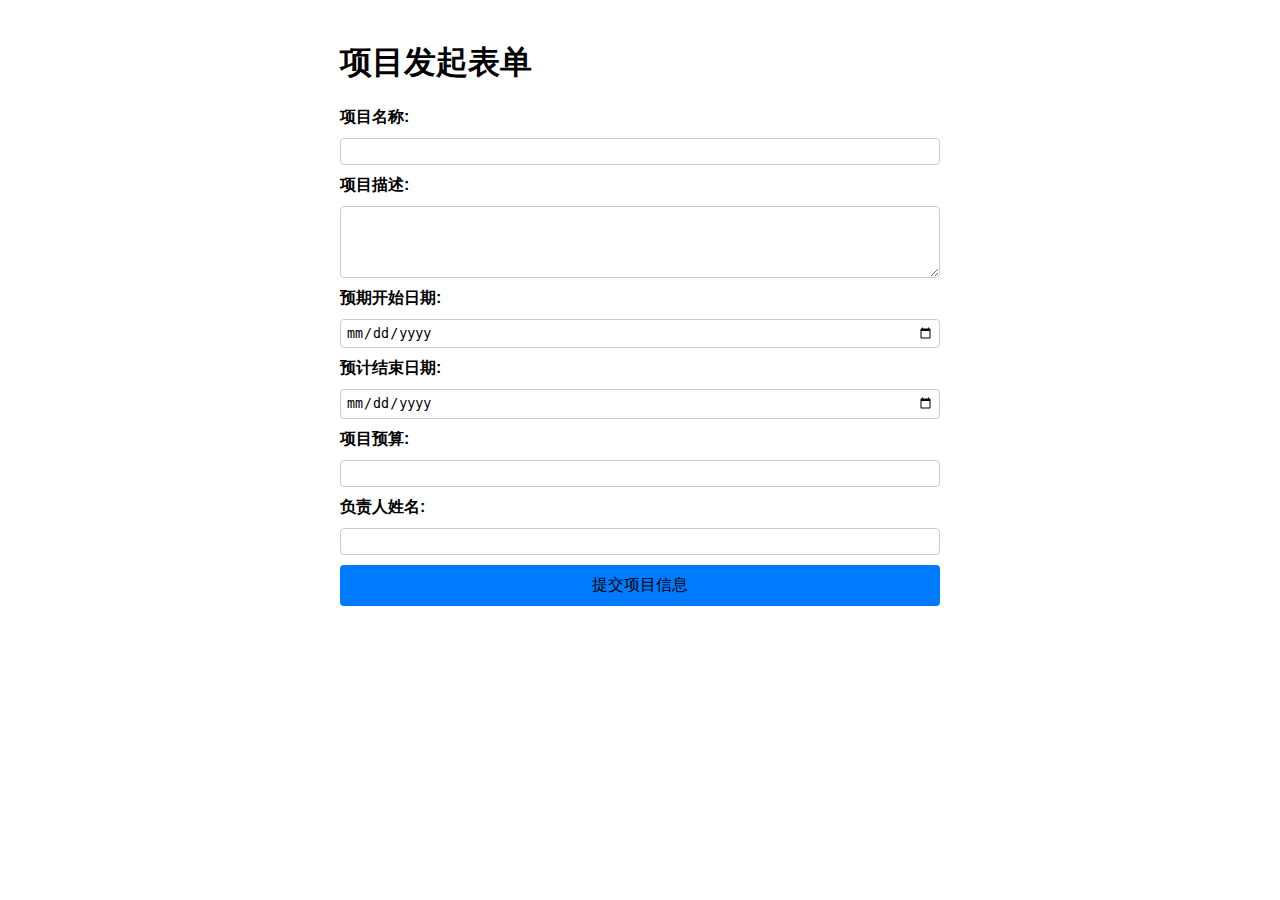
<file: faqi.html>
<!DOCTYPE html>
<html lang="en">

<head>
    <meta charset="UTF-8">
    <meta name="viewport" content="width=device-width, initial-scale=1.0">
    <title>项目发起表单</title>
    <style>
        /* Add some basic styling for the form */
        body {
            font-family: Arial, sans-serif;
            max-width: 600px;
            margin: auto;
            padding: 20px;
        }

        form {
            display: flex;
            flex-direction: column;
            gap: 10px;
        }

        label {
            font-weight: bold;
        }

        input,
        textarea,
        select {
            padding: 5px;
            border: 1px solid #ccc;
            border-radius: 4px;
            box-sizing: border-box;
        }

        button {
            background-color: #007BFF;
            color: white;
            padding: 10px 20px;
            border: none;
            border-radius: 4px;
            cursor: pointer;
            font-size: 16px;
        }
        a{
          text-decoration: none;
          color: #000000;
        }
    </style>
</head>

<body>
    <h1>项目发起表单</h1>

    <form action="/submit-project" method="POST"> <!-- Replace "/submit-project" with your actual endpoint -->
        <label for="project-name">项目名称:</label>
        <input type="text" id="project-name" name="projectName" required>

        <label for="project-description">项目描述:</label>
        <textarea id="project-description" name="projectDescription" rows="4" required></textarea>

        <label for="start-date">预期开始日期:</label>
        <input type="date" id="start-date" name="startDate" required>

        <label for="end-date">预计结束日期:</label>
        <input type="date" id="end-date" name="endDate" required>

        <label for="budget">项目预算:</label>
        <input type="number" id="budget" name="budget" min="0" step="0.01" required>

        <label for="responsible-person">负责人姓名:</label>
        <input type="text" id="responsible-person" name="responsiblePerson" required>

        <button class="tj" type="submit"><a href="./index.html">提交项目信息</a></button>
    </form>
</body>


</html>
</file>
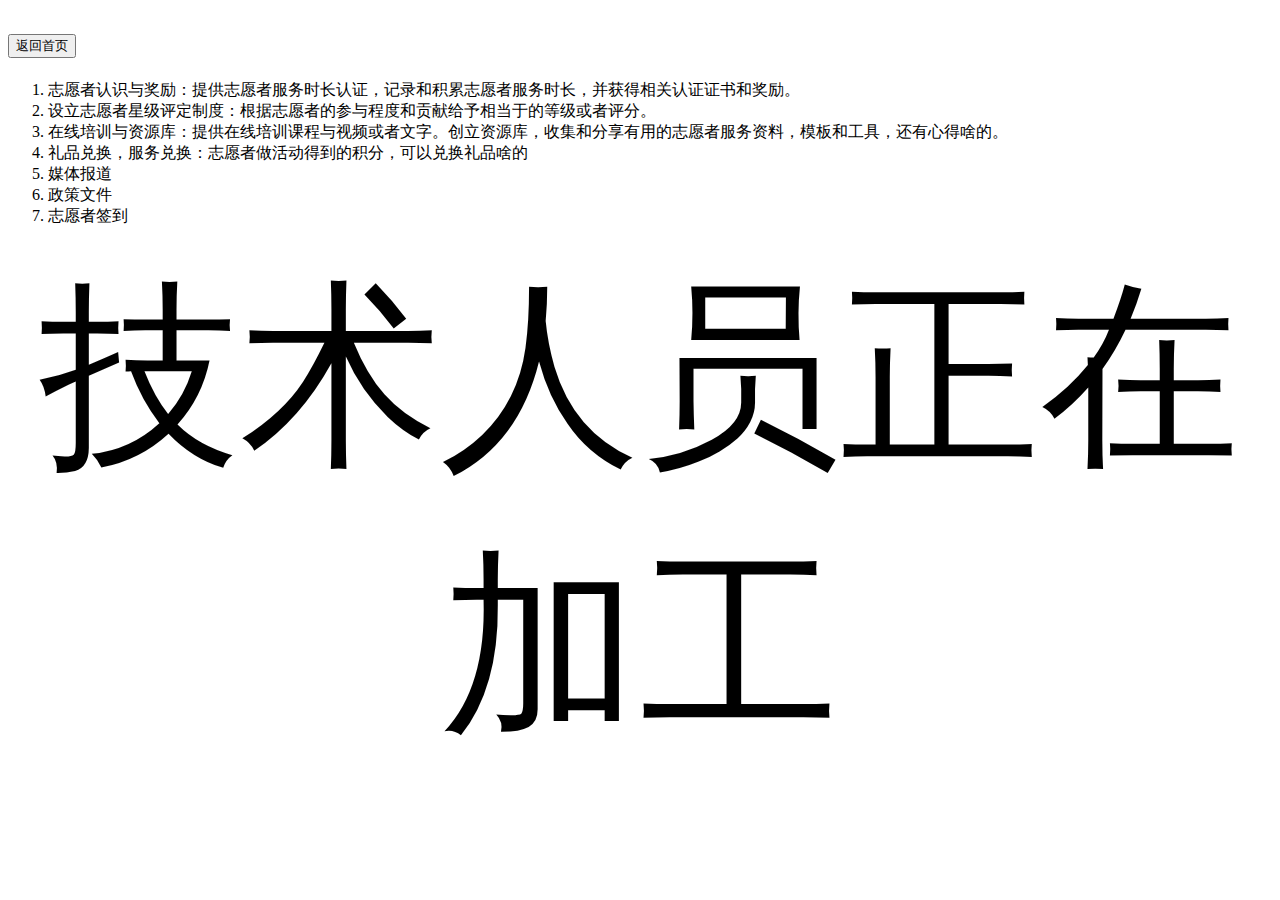
<file: guanyu.html>
<!DOCTYPE html>
<html lang="zh">

<head>
    <meta charset="UTF-8">
    <meta name="viewport" content="width=device-width, initial-scale=1.0">
    <title>志愿者服务</title>
    <style>
        div{
            text-align: center;
            font-size: 200px;
            font-weight: 500;
        }
    </style>
</head>

<body>
    <h1><button onclick="location.href='index.html'">返回首页</button>
</h1>
    <ol>
        <li>志愿者认识与奖励：提供志愿者服务时长认证，记录和积累志愿者服务时长，并获得相关认证证书和奖励。</li>
        <li>设立志愿者星级评定制度：根据志愿者的参与程度和贡献给予相当于的等级或者评分。</li>
        <li>在线培训与资源库：提供在线培训课程与视频或者文字。创立资源库，收集和分享有用的志愿者服务资料，模板和工具，还有心得啥的。</li>
        <li>礼品兑换，服务兑换：志愿者做活动得到的积分，可以兑换礼品啥的</li>
        <li>媒体报道</li>
        <li>政策文件</li>
        <li>志愿者签到</li>
    </ol>

    <div>         
        技术人员正在加工
    </div>
</body>

</html>
</file>
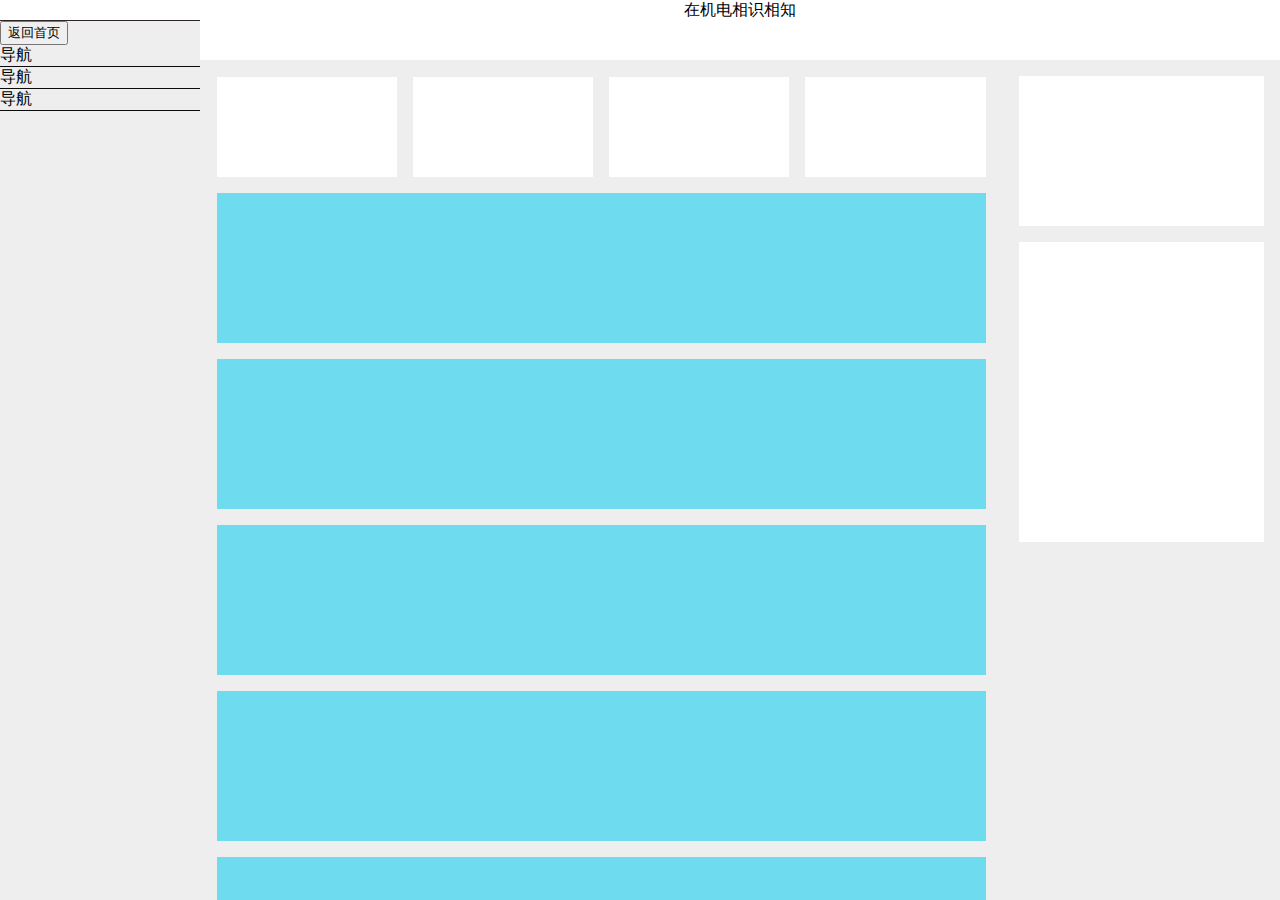
<file: luntan.html>
<!DOCTYPE html>
<html lang="en">

<head>
    <meta charset="UTF-8">
    <meta http-equiv="X-UA-Compatible" content="IE=edge">
    <meta name="viewport" content="width=device-width, initial-scale=1.0">
    <title>Flex 布局</title>
    <style>
        body {
            margin: 0;
            height: 100vh;
            background-color: #eee;
        }

        /* *{
            border: 1px solid black;
        } */
        .yinying {
            box-shadow: rgb(121, 119, 119);
        }

        .flex {
            display: flex;
        }

        .baiSe {
            background-color: white;
        }

        .flex1 {
            flex: 1;
        }

        .column {
            flex-direction: column;
        }

        .lanSe {
            background-color: rgb(110, 219, 239);
        }

        .mg9 {
            margin: 9px;
        }

        .mgr8 {
            margin: 8px;
        }

        .mgt8 {
            margin: 8px;
        }

        @media (max-width:600px) {
            .ceBian {
                display: none;
            }

            .neirong {
                flex-direction: column;
            }

            .shuju {
                flex-direction: column;
            }

        }
    </style>
</head>

<body class="flex">
    <!--侧边框-->
    <div style="width: 200px; height: 20px; z-index: 2;" class="baiSe yinying">
        <!--头像-->
        <div class="flex" style="padding: 10px;
    align-items: center;
    justify-content: center;
    border-bottom: 1px solid #2e2525;">
        </div>
        <!--导航-->
        <div>
            <button onclick="location.href='index.html'">返回首页</button>
        </div>
        <div style="border-bottom: 1px solid rgb(11, 11, 11);">
            导航
        </div>
        <div style="border-bottom: 1px solid rgb(11, 11, 11);">
            导航
        </div>
        <div style="border-bottom: 1px solid rgb(11, 11, 11);">
            导航
        </div>
    </div>
    <!--主区域-->
    <div class="flex1 flex column">
        <!--头部栏-->
        <div style="height: 60px; text-align: center; z-index: 1;" class="baiSe">在机电相识相知</div>
        <!--内容区-->
        <div style="overflow: auto;" class="flex1 flex neirong">
            <!--左区-->
            <div style="flex: 3;" class="flex column mg9">
                <!--数据区-->
                <div class="flex shuju">
                    <!--数据块-->
                    <div style="height: 100px; justify-items: center; text-align: center;"
                        class="flex1 baiSe yinying mgr8"></div>
                    <div style="height: 100px; justify-items: center; text-align: center;"
                        class="flex1 baiSe yinying mgr8"></div>
                    <div style="height: 100px; justify-items: center; text-align: center;"
                        class="flex1 baiSe yinying mgr8"></div>
                    <div style="height: 100px; justify-items: center; text-align: center;"
                        class="flex1 baiSe yinying mgr8"></div>
                </div>
                <!--列表区-->
                <div class="flex column">
                    <!--列表项-->
                    <div style="height: 150px;" class="lanSe mgr8"></div>
                    <div style="height: 150px;" class="lanSe mgr8"></div>
                    <div style="height: 150px;" class="lanSe mgr8"></div>
                    <div style="height: 150px;" class="lanSe mgr8"></div>
                    <div style="height: 150px;" class="lanSe mgr8"></div>
                </div>
            </div>
            <!--右区-->
            <div style="flex: 1;" class="flex column mgr8 mgt8">
                <!--提示区-->
                <div style="height: 150px;" class="flex column baiSe yinying mgt8"></div>
                <!--消息区-->
                <div style="height: 300px;" class="mgt8 baiSe yinying"></div>
            </div>
        </div>
    </div>
</body>

</html>
</file>
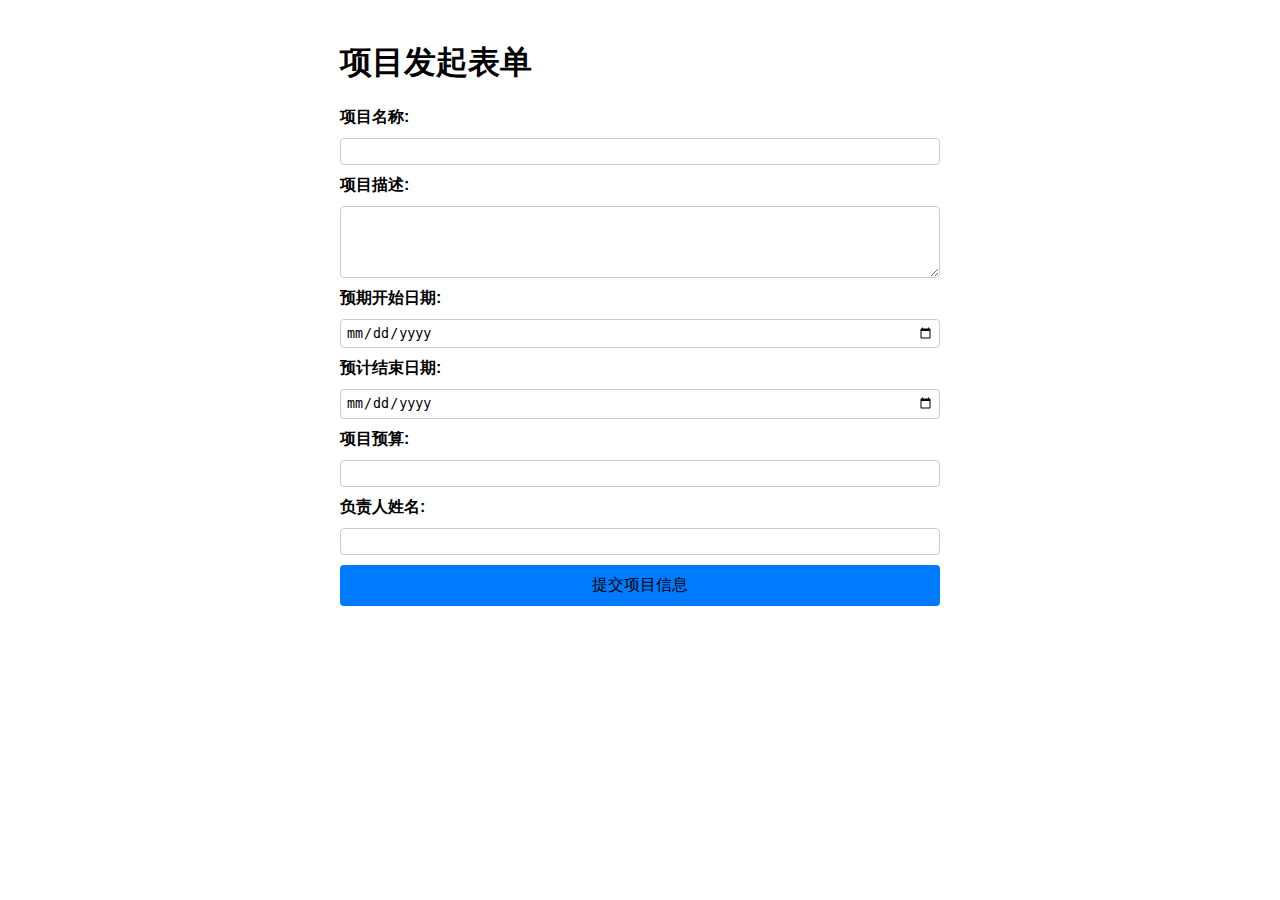
<file: CODE/faqi.html>
<!DOCTYPE html>
<html lang="en">

<head>
    <meta charset="UTF-8">
    <meta name="viewport" content="width=device-width, initial-scale=1.0">
    <title>项目发起表单</title>
    <style>
        /* Add some basic styling for the form */
        body {
            font-family: Arial, sans-serif;
            max-width: 600px;
            margin: auto;
            padding: 20px;
        }

        form {
            display: flex;
            flex-direction: column;
            gap: 10px;
        }

        label {
            font-weight: bold;
        }

        input,
        textarea,
        select {
            padding: 5px;
            border: 1px solid #ccc;
            border-radius: 4px;
            box-sizing: border-box;
        }

        button {
            background-color: #007BFF;
            color: white;
            padding: 10px 20px;
            border: none;
            border-radius: 4px;
            cursor: pointer;
            font-size: 16px;
        }
        a{
          text-decoration: none;
          color: #000000;
        }
    </style>
</head>

<body>
    <h1>项目发起表单</h1>

    <form action="/submit-project" method="POST"> <!-- Replace "/submit-project" with your actual endpoint -->
        <label for="project-name">项目名称:</label>
        <input type="text" id="project-name" name="projectName" required>

        <label for="project-description">项目描述:</label>
        <textarea id="project-description" name="projectDescription" rows="4" required></textarea>

        <label for="start-date">预期开始日期:</label>
        <input type="date" id="start-date" name="startDate" required>

        <label for="end-date">预计结束日期:</label>
        <input type="date" id="end-date" name="endDate" required>

        <label for="budget">项目预算:</label>
        <input type="number" id="budget" name="budget" min="0" step="0.01" required>

        <label for="responsible-person">负责人姓名:</label>
        <input type="text" id="responsible-person" name="responsiblePerson" required>

        <button class="tj" type="submit"><a href="./index.html">提交项目信息</a></button>
    </form>
</body>


</html>
</file>
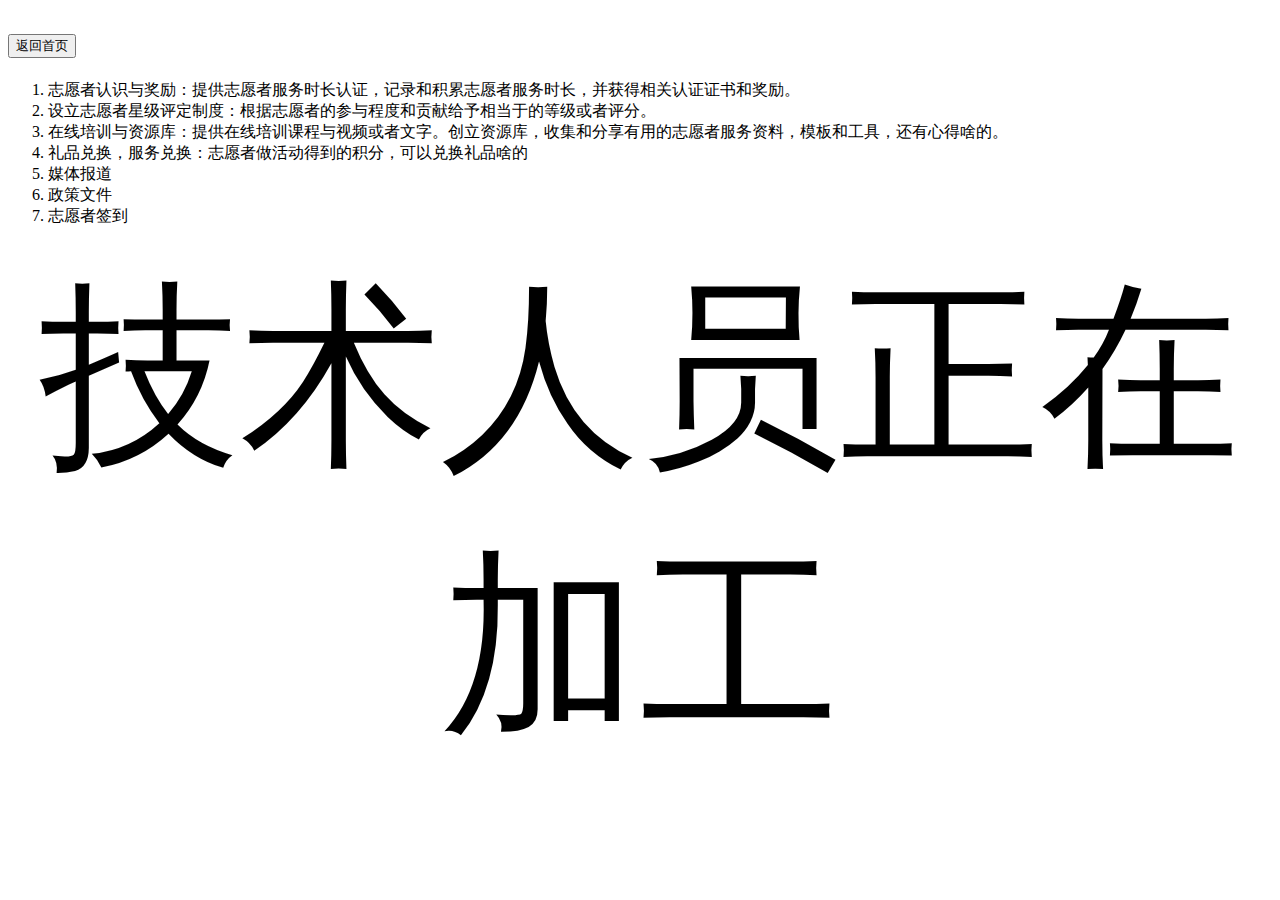
<file: CODE/guanyu.html>
<!DOCTYPE html>
<html lang="zh">

<head>
    <meta charset="UTF-8">
    <meta name="viewport" content="width=device-width, initial-scale=1.0">
    <title>志愿者服务</title>
    <style>
        div{
            text-align: center;
            font-size: 200px;
            font-weight: 500;
        }
    </style>
</head>

<body>
    <h1><button onclick="location.href='index.html'">返回首页</button>
</h1>
    <ol>
        <li>志愿者认识与奖励：提供志愿者服务时长认证，记录和积累志愿者服务时长，并获得相关认证证书和奖励。</li>
        <li>设立志愿者星级评定制度：根据志愿者的参与程度和贡献给予相当于的等级或者评分。</li>
        <li>在线培训与资源库：提供在线培训课程与视频或者文字。创立资源库，收集和分享有用的志愿者服务资料，模板和工具，还有心得啥的。</li>
        <li>礼品兑换，服务兑换：志愿者做活动得到的积分，可以兑换礼品啥的</li>
        <li>媒体报道</li>
        <li>政策文件</li>
        <li>志愿者签到</li>
    </ol>

    <div>         
        技术人员正在加工
    </div>
</body>

</html>
</file>
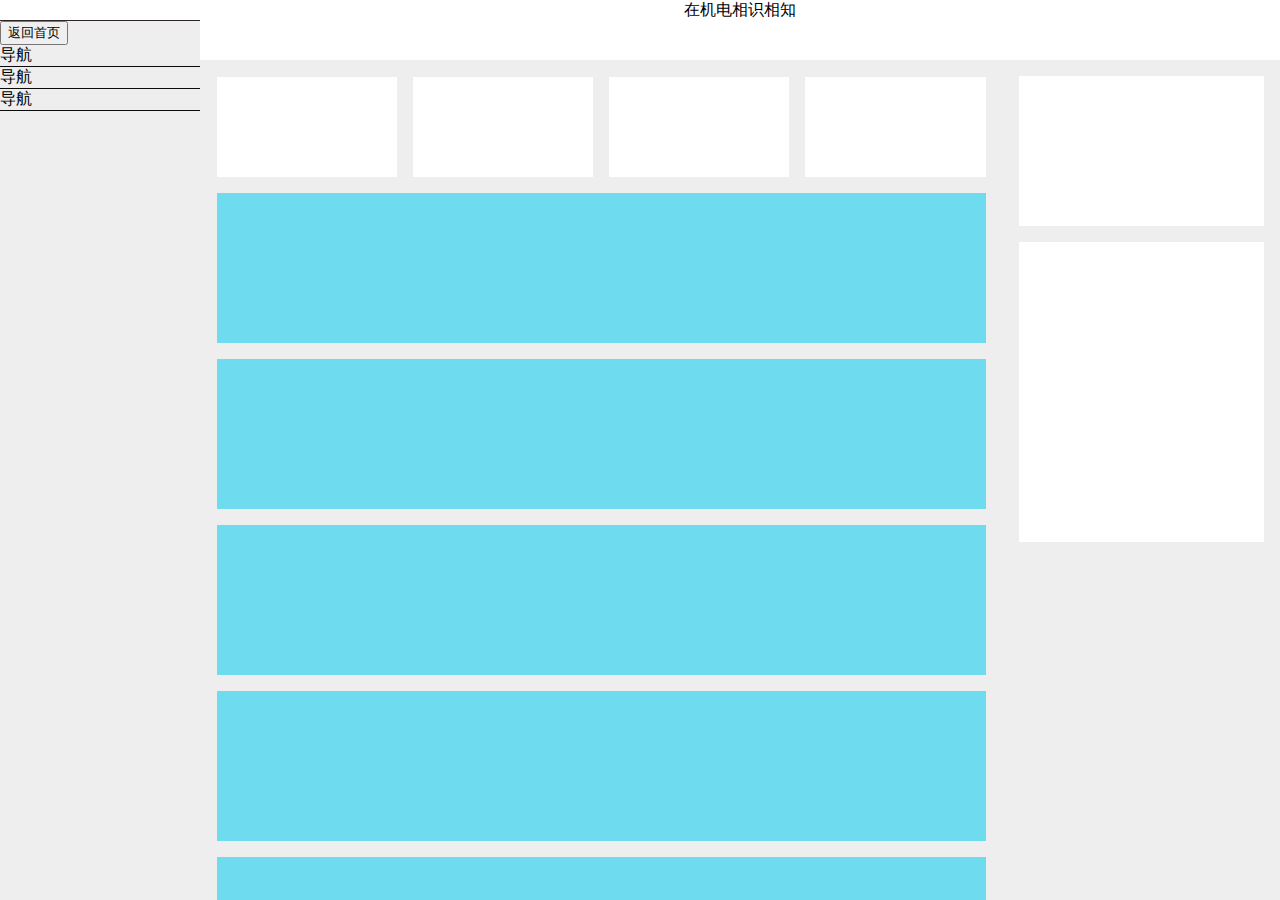
<file: CODE/luntan.html>
<!DOCTYPE html>
<html lang="en">

<head>
    <meta charset="UTF-8">
    <meta http-equiv="X-UA-Compatible" content="IE=edge">
    <meta name="viewport" content="width=device-width, initial-scale=1.0">
    <title>Flex 布局</title>
    <style>
        body {
            margin: 0;
            height: 100vh;
            background-color: #eee;
        }

        /* *{
            border: 1px solid black;
        } */
        .yinying {
            box-shadow: rgb(121, 119, 119);
        }

        .flex {
            display: flex;
        }

        .baiSe {
            background-color: white;
        }

        .flex1 {
            flex: 1;
        }

        .column {
            flex-direction: column;
        }

        .lanSe {
            background-color: rgb(110, 219, 239);
        }

        .mg9 {
            margin: 9px;
        }

        .mgr8 {
            margin: 8px;
        }

        .mgt8 {
            margin: 8px;
        }

        @media (max-width:600px) {
            .ceBian {
                display: none;
            }

            .neirong {
                flex-direction: column;
            }

            .shuju {
                flex-direction: column;
            }

        }
    </style>
</head>

<body class="flex">
    <!--侧边框-->
    <div style="width: 200px; height: 20px; z-index: 2;" class="baiSe yinying">
        <!--头像-->
        <div class="flex" style="padding: 10px;
    align-items: center;
    justify-content: center;
    border-bottom: 1px solid #2e2525;">
        </div>
        <!--导航-->
        <div>
            <button onclick="location.href='index.html'">返回首页</button>
        </div>
        <div style="border-bottom: 1px solid rgb(11, 11, 11);">
            导航
        </div>
        <div style="border-bottom: 1px solid rgb(11, 11, 11);">
            导航
        </div>
        <div style="border-bottom: 1px solid rgb(11, 11, 11);">
            导航
        </div>
    </div>
    <!--主区域-->
    <div class="flex1 flex column">
        <!--头部栏-->
        <div style="height: 60px; text-align: center; z-index: 1;" class="baiSe">在机电相识相知</div>
        <!--内容区-->
        <div style="overflow: auto;" class="flex1 flex neirong">
            <!--左区-->
            <div style="flex: 3;" class="flex column mg9">
                <!--数据区-->
                <div class="flex shuju">
                    <!--数据块-->
                    <div style="height: 100px; justify-items: center; text-align: center;"
                        class="flex1 baiSe yinying mgr8"></div>
                    <div style="height: 100px; justify-items: center; text-align: center;"
                        class="flex1 baiSe yinying mgr8"></div>
                    <div style="height: 100px; justify-items: center; text-align: center;"
                        class="flex1 baiSe yinying mgr8"></div>
                    <div style="height: 100px; justify-items: center; text-align: center;"
                        class="flex1 baiSe yinying mgr8"></div>
                </div>
                <!--列表区-->
                <div class="flex column">
                    <!--列表项-->
                    <div style="height: 150px;" class="lanSe mgr8"></div>
                    <div style="height: 150px;" class="lanSe mgr8"></div>
                    <div style="height: 150px;" class="lanSe mgr8"></div>
                    <div style="height: 150px;" class="lanSe mgr8"></div>
                    <div style="height: 150px;" class="lanSe mgr8"></div>
                </div>
            </div>
            <!--右区-->
            <div style="flex: 1;" class="flex column mgr8 mgt8">
                <!--提示区-->
                <div style="height: 150px;" class="flex column baiSe yinying mgt8"></div>
                <!--消息区-->
                <div style="height: 300px;" class="mgt8 baiSe yinying"></div>
            </div>
        </div>
    </div>
</body>

</html>
</file>
